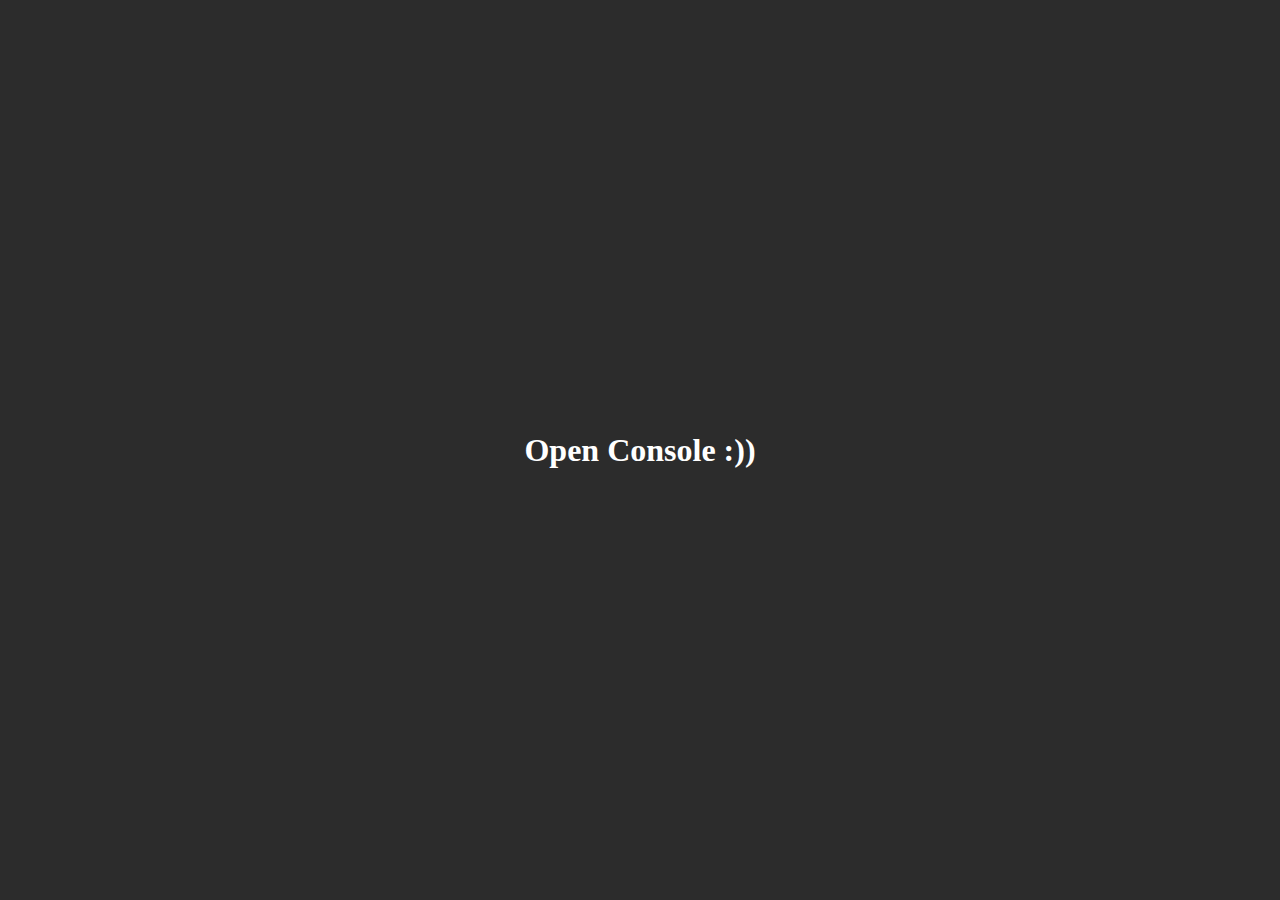
<file: Lecture1/index.html>
<!DOCTYPE html>
<html lang="en">

<head>
    <meta charset="UTF-8">
    <meta http-equiv="X-UA-Compatible" content="IE=edge">
    <meta name="viewport" content="width=device-width, initial-scale=1.0">
    <title>Document</title>
    <link rel="stylesheet" href="style.css">
</head>

<body>
    <div class="console">
        <h1>Open Console :))</h1>
    </div>

    <script src="main.js"></script>
</body>

</html>
</file>
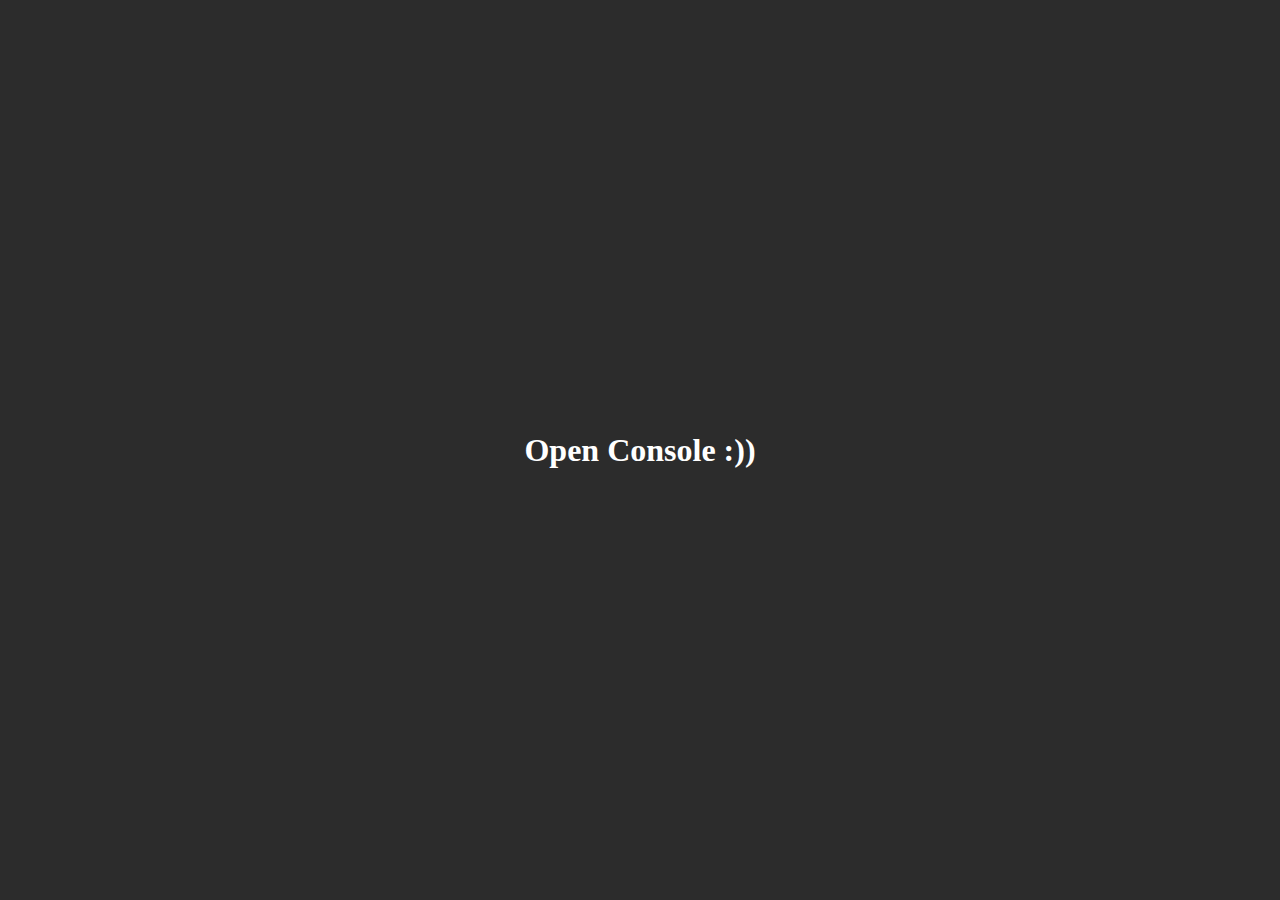
<file: Lecture2/index.html>
<!DOCTYPE html>
<html lang="en">

<head>
    <meta charset="UTF-8">
    <meta http-equiv="X-UA-Compatible" content="IE=edge">
    <meta name="viewport" content="width=device-width, initial-scale=1.0">
    <title>Document</title>
    <link rel="stylesheet" href="style.css">
</head>

<body>
    <div class="console">
        <h1>Open Console :))</h1>
    </div>
    <script src="main.js"></script>
</body>

</html>
</file>
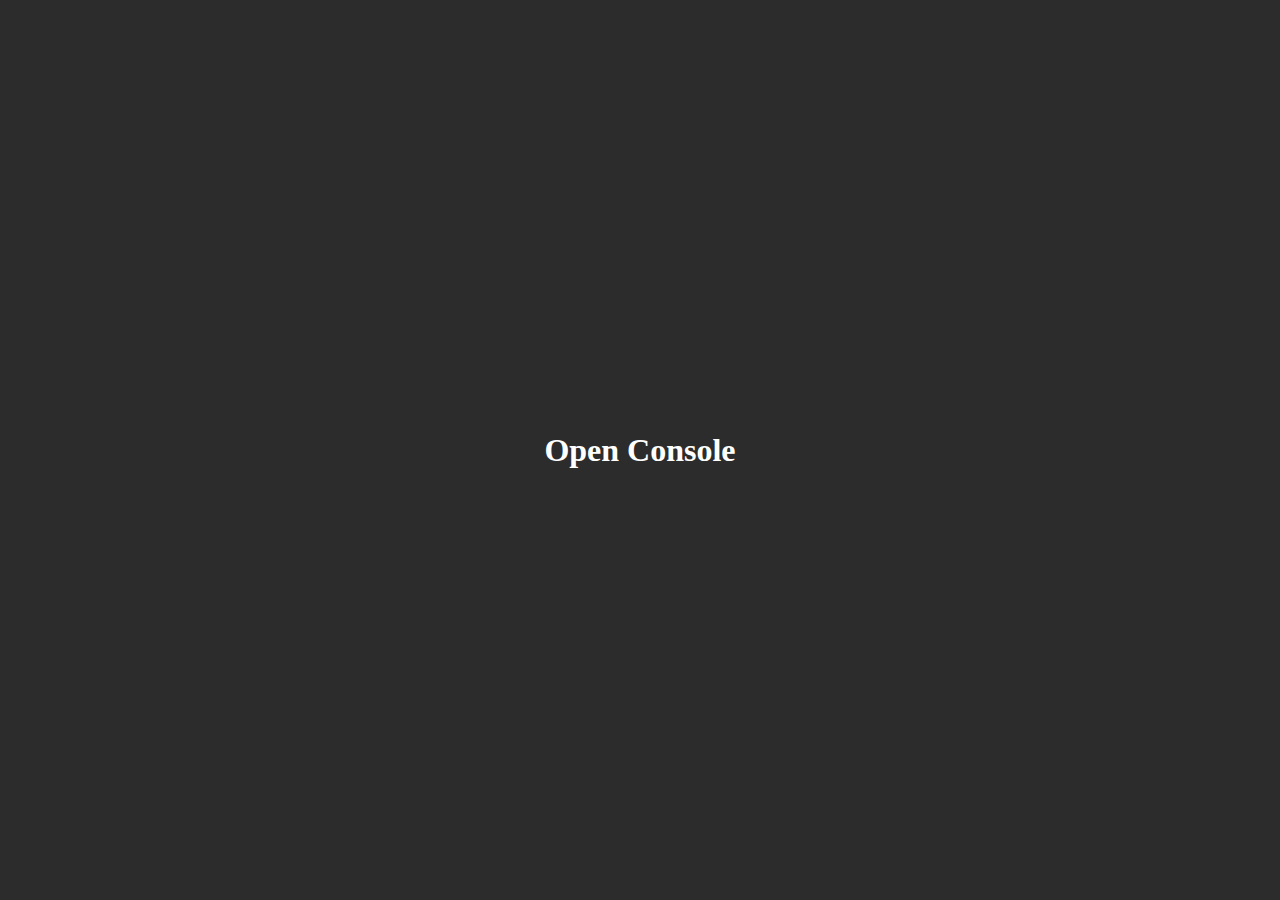
<file: Lecture3/index.html>
<!DOCTYPE html>
<html lang="en">

<head>
    <meta charset="UTF-8">
    <meta http-equiv="X-UA-Compatible" content="IE=edge">
    <meta name="viewport" content="width=device-width, initial-scale=1.0">
    <title>Document</title>
    <link rel="stylesheet" href="style.css">
</head>

<body>
    <div class="console">
        <h1>Open Console</h1>
    </div>
    <script src="main.js"></script>
</body>

</html>
</file>
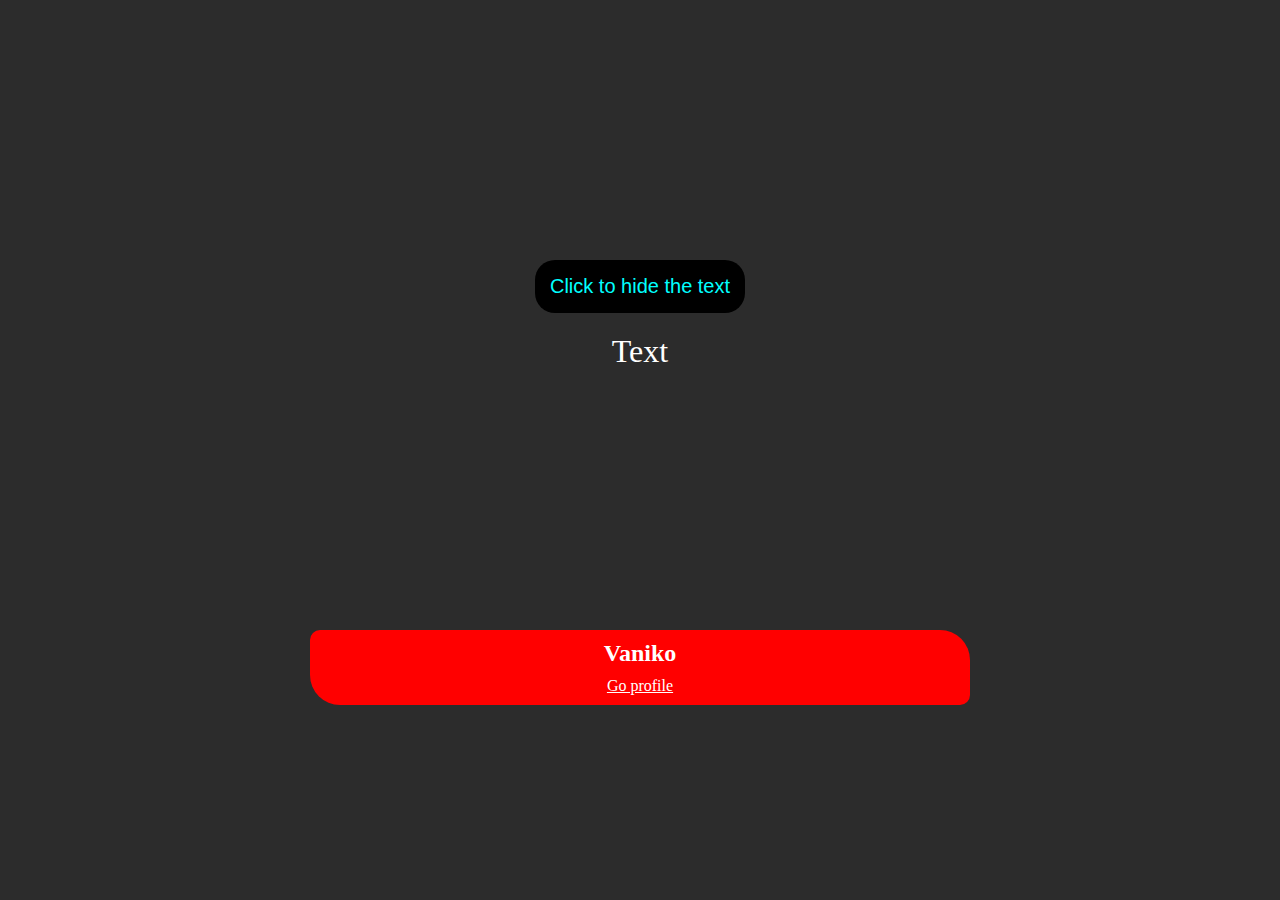
<file: Lecture5/index.html>
<!DOCTYPE html>
<html lang="en">

<head>
    <meta charset="UTF-8">
    <meta http-equiv="X-UA-Compatible" content="IE=edge">
    <meta name="viewport" content="width=device-width, initial-scale=1.0">
    <title>Document</title>
    <link rel="stylesheet" href="style.css">
</head>

<body>
    <div class="container">
        <input type="button" id="hider" value="Click to hide the text" class="btn">
        <div id="text">Text</div>
    </div>
    <script src="main.js"></script>
</body>

</html>
</file>
<file: Lecture1/style.css>
* {
    padding: 0;
    margin: 0;
}

body {
    background-color: rgb(44, 44, 44);
}

h1 {
    color: #fff;
    text-align: center;
}

.console {
    width: 100%;
    height: 100vh;
    display: flex;
    justify-content: center;
    align-items: center;
}
</file>
<file: Lecture2/style.css>
* {
    padding: 0;
    margin: 0;
}

body {
    background-color: rgb(44, 44, 44);
}

h1 {
    color: #fff;
    text-align: center;
}

.console {
    width: 100%;
    height: 100vh;
    display: flex;
    justify-content: center;
    align-items: center;
}
</file>
<file: Lecture3/style.css>
* {
    padding: 0;
    margin: 0;
}

body {
    background-color: rgb(44, 44, 44);
}

h1 {
    color: #fff;
    text-align: center;
}

.console {
    width: 100%;
    height: 100vh;
    display: flex;
    justify-content: center;
    align-items: center;
}
</file>
<file: Lecture5/style.css>
* {
    padding: 0;
    margin: 0;
}

body {
    background-color: rgb(44, 44, 44);
}

h1 {
    color: #fff;
    text-align: center;
}

.container {
    width: 100%;
    height: 70vh;
    display: flex;
    justify-content: center;
    align-items: center;
    color: #fff;
    font-size: 2rem;

    display: flex;
    flex-direction: column;
    gap: 20px;
}

.btn {
    font-size: 20px;
    padding: 15px;
    border-radius: 20px;
    border: none;
    transition: 0.3s ease-in-out;
    cursor: pointer;
    color: aqua;
    background-color: black;
}

.btn:hover {
    box-shadow: 3px 3px 3px  rgb(0, 255, 229);
}

#card {
    color: #fff;
    width: 50%;
    margin: auto;
    display: flex;
    flex-direction: column;
    justify-content: center;
    align-items: center;
    gap: 10px;
    padding: 10px;
    border-radius: 10px 30px 10px 30px;
}

#text {
    display: block;
}

a {
    color: #fff;
}
</file>
